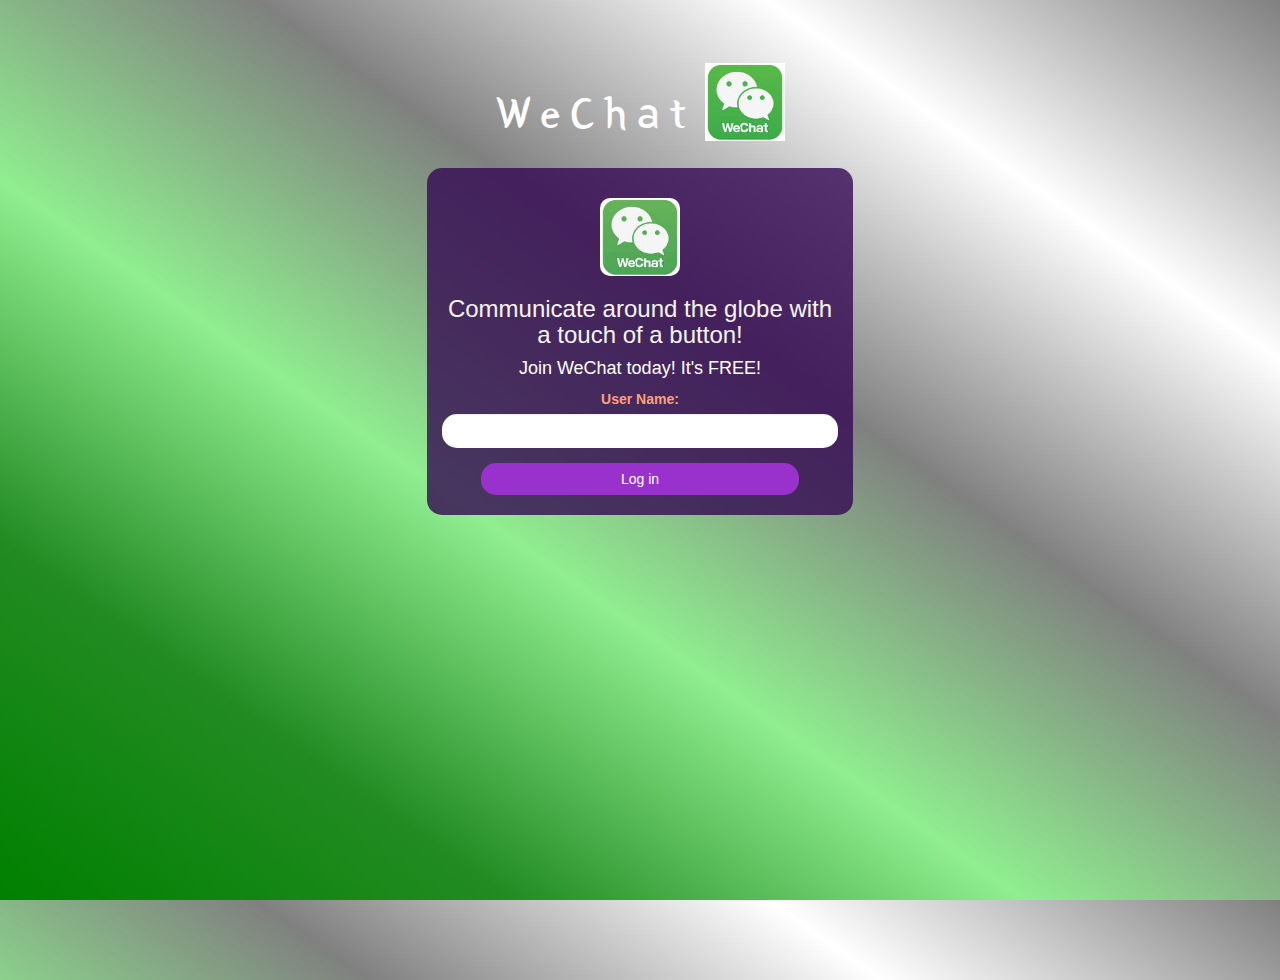
<file: index.html>
<!DOCTYPE html>
<html>
<head>
	<title>Kwitter</title>
<link href="https://fonts.googleapis.com/css?family=Yeon+Sung&display=swap" rel="stylesheet"><meta name="viewport" content="width=device-width, initial-scale=1">

<link rel="stylesheet" href="https://maxcdn.bootstrapcdn.com/bootstrap/3.4.0/css/bootstrap.min.css">
<script src="https://ajax.googleapis.com/ajax/libs/jquery/3.4.1/jquery.min.js"></script>
<script src="https://maxcdn.bootstrapcdn.com/bootstrap/3.4.0/js/bootstrap.min.js"></script>

<link rel="stylesheet" type="text/css" href="style.css">
<script src="kwitter.js"></script>
</head>
<body>
<center>
	<h1 class="header">	
		WeChat	<sup>
	<img src="wechat.jpg" id="i1">
	</sup>
</h1>
	<div class="col-lg-4 col-md-6 col-sm-6 col-xs-11 login_div">
	<img src="wechat.jpg" class="logo" style="border: 15px; border-radius: 10px; border-color: aqua;">
		<h3 style="color: whitesmoke;">Communicate around the globe with a touch of a button!</h3>
		<h4 style="color: white;">Join WeChat today! It's FREE!</h4>
		<div class="form-group">
		  <label style="color:lightsalmon;">User Name:</label>
			<input style="border-radius: 15px; border: 15px; border: burlywood;"type="text" id="username" class="form-control">
		</div>
		<button id="login_button" class="btn btn-primary" onclick="addUser()" style="background-color: darkorchid; border: 20px; border-color: white;">Log in</button>
		<br><br>
	</div>


	<iframe style="margin-top: 40px; padding: 20px; border-radius: 10px; border: lightsalmon;"width="560" height="315" src="https://www.youtube.com/embed/6qWgT6GbwjI" title="YouTube video player" frameborder="0" allow="accelerometer; autoplay; clipboard-write; encrypted-media; gyroscope; picture-in-picture" allowfullscreen></iframe>
</center>
</body>
</html>
</file>
<file: style.css>
html, body
{
  height: 100%;
  margin: 0;
}

body
{
background-image: linear-gradient(to right top, green, forestGreen, lightGreen, grey, white, grey);
}

.header
{
	color: white;font-family: 'Yeon Sung';font-size: 45px;letter-spacing: 10px;margin-top: 80px;
}
.header img
{
	width: 80px;margin-left: -15px;
}

.login_div
{
	background: rgba(52, 9, 82, 0.8);float: none;border-radius: 15px;
}

.logo
{
	width: 80px;
	margin-top: 30px;
	border-radius: 40px;
	filter:saturate(80%);
}

.logo:hover{
	width: 110px;
	border-radius: 20px;
	filter:saturate(120%);
}

#login_button
{
	width: 80%;border-radius: 15px;
}

.room_name
{
	cursor: pointer;
	font-size: 20px;
}


#logout
{
	font-size: 20px; float: right;
}


#output
{
	padding: 10px; width:80%;background: rgba(255,255,255,0.8);border-radius: 15px;
}

.input_div_room_page
{
	width: 80%;
}

.input_div label
{
	color: white;font-size: 20px;
}


.input_div_message_page
{
	position: fixed;bottom: 0px;width: 100%;background: rgba(255,255,255,0.8);
}
.input_div_message_page label
{
	color: black;
}
.input_div_message_page #msg
{
	width: 80%;
}
.input_div_message_page button
{
	margin-top: 15px;
	width: 50%; 
}
.color_white
{
	color: white
}

.user_tick
{
	width:20px;
}
.message_h4
{
	padding-left:5px;color:grey;
}
</file>
